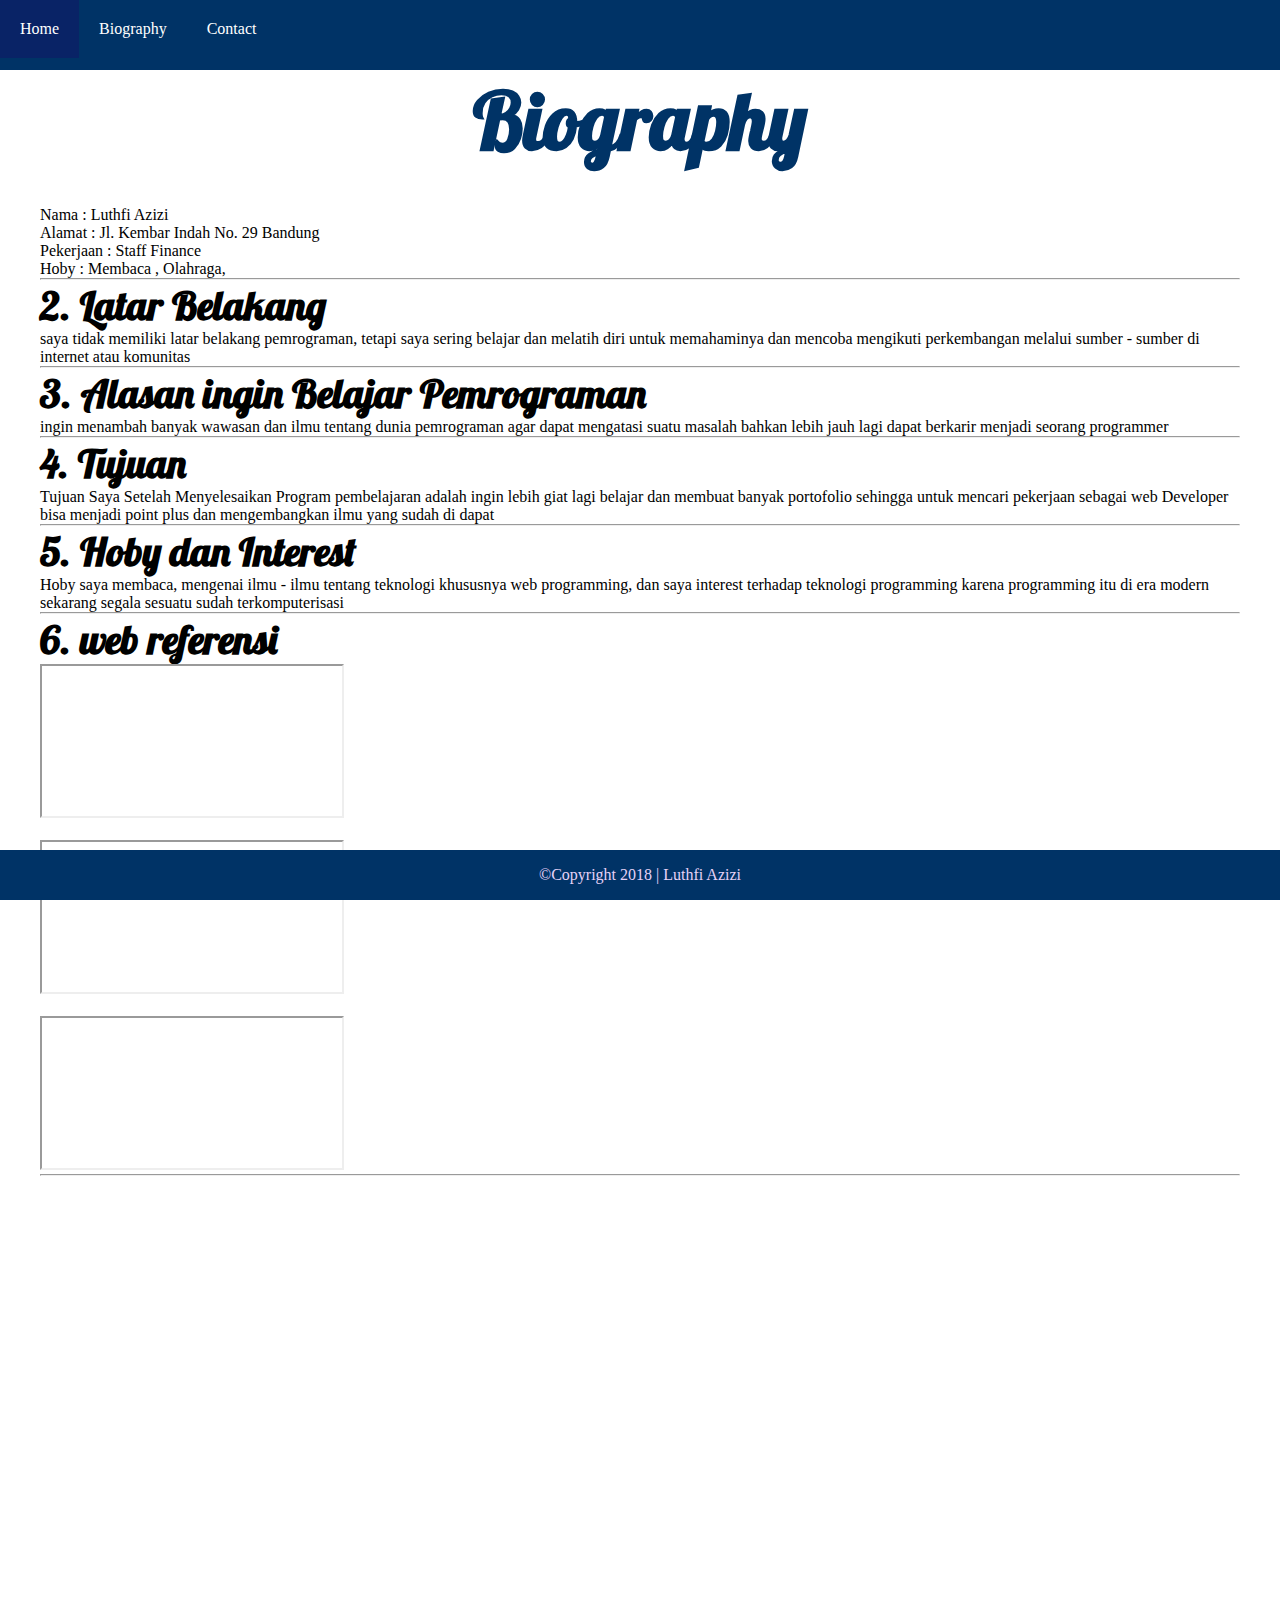
<file: biography.html>
<!DOCTYPE html>
<html>
<head>
	<title>biography</title>
	<link rel="stylesheet" type="text/css" href="style.css">
</head>
<body>
	<header>
			<ul>
		<li><a class="active" href="index.html">Home</a></li>
		<li><a href="biography.html">Biography</a></li>
		<li><a href="contact.html">Contact</a></li>
	</ul>
		</header>
		<main class="container">
			<h1>Biography</h1>
			<br>
			<br>
			<p>Nama : Luthfi Azizi</p>
			<p>Alamat : Jl. Kembar Indah No. 29 Bandung</p>
			<p>Pekerjaan : Staff Finance</p>
			<p>Hoby : Membaca , Olahraga, </p>
			<hr>
		<section>
			<h2>2. Latar Belakang</h2>
			<p>saya tidak memiliki latar belakang pemrograman, tetapi saya sering belajar dan melatih diri untuk memahaminya dan mencoba mengikuti perkembangan melalui sumber - sumber di internet atau komunitas</p>
			<hr>
		</section>
		<section>
			<h2>3. Alasan ingin Belajar Pemrograman</h2>
			<p>ingin menambah banyak wawasan dan ilmu tentang dunia pemrograman agar dapat mengatasi suatu masalah bahkan lebih jauh lagi dapat berkarir menjadi seorang programmer</p>
			<hr>
		</section>
		<section>
			<h2>4. Tujuan</h2>
			<p>Tujuan Saya Setelah Menyelesaikan Program pembelajaran adalah ingin lebih giat lagi belajar dan membuat banyak portofolio sehingga untuk mencari pekerjaan sebagai web Developer bisa menjadi point plus dan mengembangkan ilmu yang sudah di dapat</p>
			<hr>
		</section>
		<section>
			<h2>5. Hoby dan Interest</h2>
			<p>Hoby saya membaca, mengenai ilmu - ilmu tentang teknologi khususnya web programming, dan saya interest terhadap teknologi programming karena programming itu di era modern sekarang segala sesuatu sudah terkomputerisasi </p>
			<hr>
		</section>
		<section>
			<h2>6. web referensi</h2>
			<iframe src="https://www.petanikode.com/"></iframe>
			<br>
			<br>
			<iframe src="https://www.sekolahkoding.com/"></iframe>
			<br>
			<br>
			<iframe src="https://www.malasngoding.com/"></iframe>
			<hr>
			<br>
			<br>
			<br>	
		</section>
		<section>
			<iframe width="1340" height="630" src="https://www.youtube.com/embed/x9v8aNl6Aps" frameborder="0" allow="autoplay; encrypted-media" allowfullscreen></iframe>
		</section>
		</main>
		<footer>
			<p class="pfooter">&copy;Copyright 2018 | Luthfi Azizi</p>
		</footer>

</body>
</html>
</file>
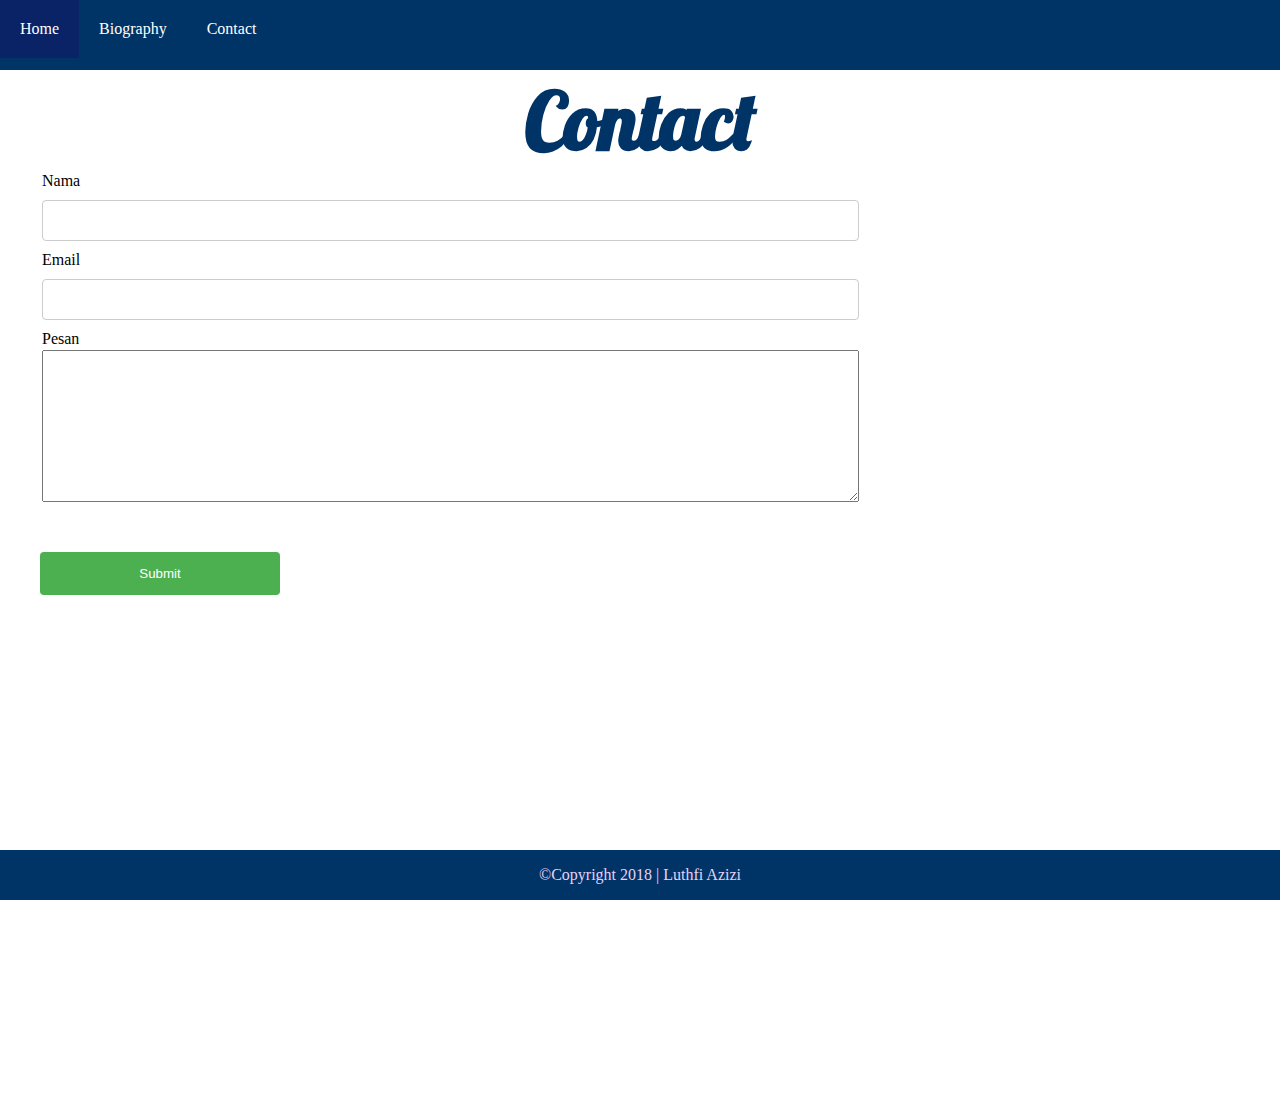
<file: contact.html>
<!DOCTYPE html>
<html>
<head>
	<title>biography</title>
	<link rel="stylesheet" type="text/css" href="style.css">
</head>
<body>
	<header>
			<ul>
		<li><a class="active" href="index.html">Home</a></li>
		<li><a href="biography.html">Biography</a></li>
		<li><a href="contact.html">Contact</a></li>
	</ul>
		</header>
		<main class="container">
			<h1>Contact</h1>
			<form>
				<table>
				<tr>
					<td><label>Nama</label></td>
				</tr>
				<tr>
					<td><input type="text" name="nama"></td>
				</tr>
				<tr>
					<td><label>Email</label></td>
				</tr>
				<tr>
					<td><input type="text" name="email"></td>
				</tr>
				<tr>
					<td><label>Pesan</label></td>
				</tr>
				<tr>
					<td><textarea rows="10" cols="100"></textarea></td>
				</tr>
				</table>
				<br>
				<br>
				<input type="submit" name="submit">
			</form>
		</main>
		<br>
		<br>
		<iframe src="https://www.google.com/maps/embed?pb=!1m18!1m12!1m3!1d3960.546699977381!2d107.60805741407546!3d-6.944649469912831!2m3!1f0!2f0!3f0!3m2!1i1024!2i768!4f13.1!3m3!1m2!1s0x2e68e88dfeb02023%3A0x69862e76874e7544!2sJl.+Kembar+Indah%2C+Cigereleng%2C+Regol%2C+Kota+Bandung%2C+Jawa+Barat+40253!5e0!3m2!1sen!2sid!4v1531397453749" width="1340" height="450" frameborder="0" style="border:0" allowfullscreen></iframe>
		<br>
		<br>
		<footer>
			<p class="pfooter">&copy;Copyright 2018 | Luthfi Azizi</p>
		</footer>

</body>
</html>
</file>
<file: style.css>
@import url('https://fonts.googleapis.com/css?family=Lobster');
*{
    padding: 0;
    margin: 0;
}
.container{
    margin: auto;
    width: 1200px;
}
html,body{
    height: 100%;
}
header {
    height: 5%;
    background-color:#003366;
    padding-bottom: 25px;
}
/*navbar*/
ul {
    list-style-type: none;
    margin: 0;
    padding: 0;
    overflow: hidden;
    background-color:#003366;

}


li {
    float: left;
}

li a {
    display: block;
    color: white;
    text-align: center;
    padding: 20px;
    text-decoration: none;
}

/* Change the link color to #111 (black) on hover */
li a:hover {
    background-color:#092366;
     list-style-type: none;
}
/*akhirnavbar*/

h1{
	font-family:Lobster;
	font-size:80px;
	color:#003366;
	text-align: center;
}
h2{
	font-family:Lobster;
	font-size:40px;
}
.pfooter{
	color:#e6d2f7;
	text-align: center;
    padding:16px;
}
.div{
	width: 200px;
	height:200px;
	background-color:salmon;
	border-radius:50%;
	text-align:center;
	line-height:200px;
	overflow:hidden;

}
img{
	width: 200px;
}
footer {
    height: auto;
    background-color:#003366;
    bottom: 0;
    width: 100%;
    position: fixed;
}
/*input*/
td input[type=text], select textarea {
    width: 100%;
    padding: 12px 20px;
    margin: 8px 0;
    display: inline-block;
    border: 1px solid #ccc;
    border-radius: 4px;
    box-sizing: border-box;
}
input[type=submit] {
    width: 20%;
    background-color: #4CAF50;
    color: white;
    padding: 14px 20px;
    margin: 8px 0;
    border: none;
    border-radius: 4px;
    cursor: pointer;
}

input[type=submit]:hover {
    background-color: #45a049;
}

div {
    border-radius: 5px;
    background-color: #f2f2f2;
    padding: 20px;
}
/*galery*/
/*div.gallery {
    margin: 5px;
    border: 1px solid #ccc;
    float: left;
    width: 180px;
}

div.gallery:hover {
    border: 1px solid #777;
}

div.gallery img {
    width: 100%;
    height: auto;
}

div.desc {
    padding: 15px;
    text-align: center;
}*/
</file>
